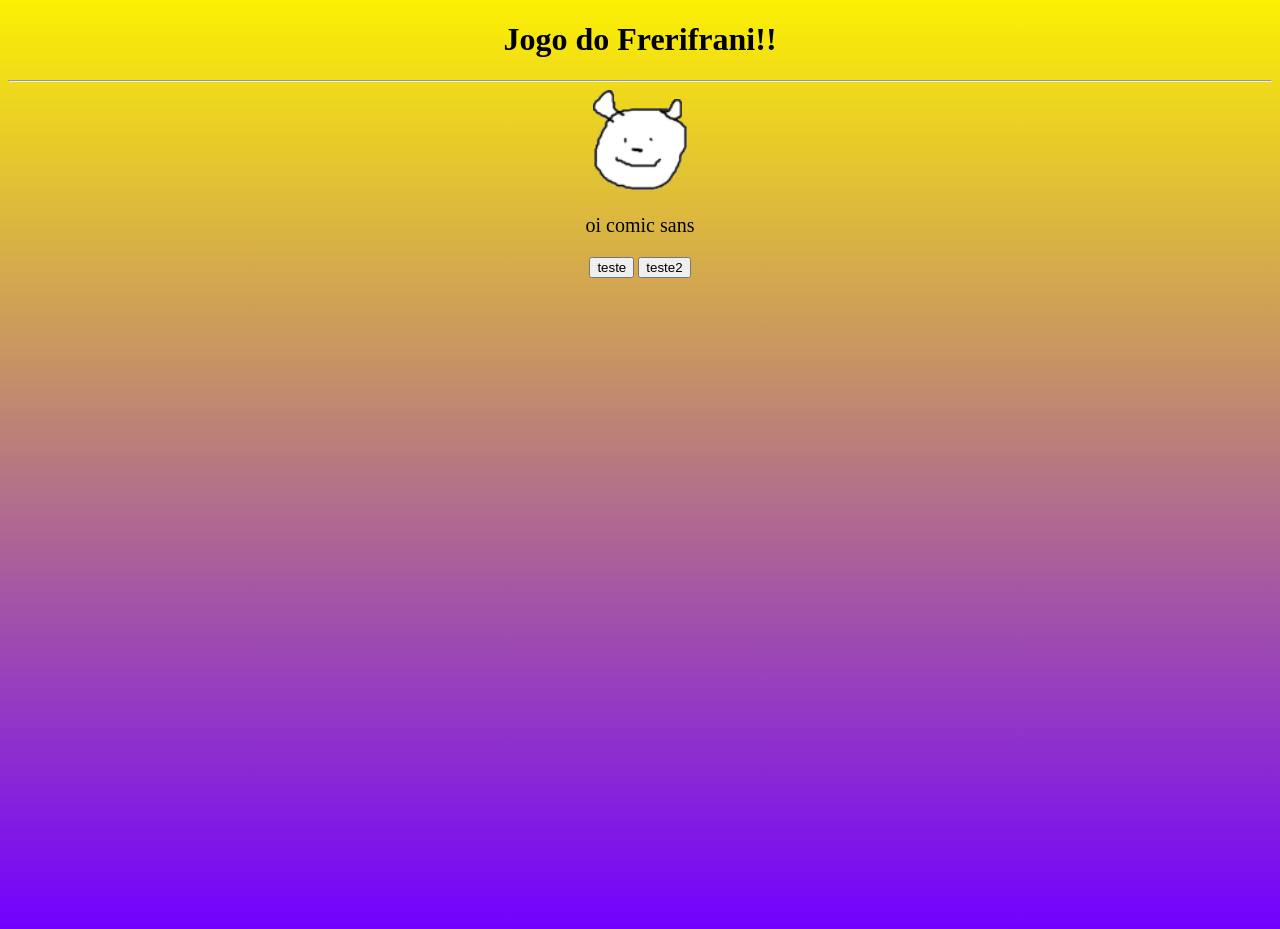
<file: index.html>
<!DOCTYPE html>
<html>
<head>
	<title>Jogo do Frerifrani</title>
	<link rel="stylesheet" href="estilo.css">
	<h1>Jogo do Frerifrani!!</h1>
	<hr>
</head>
<body>
	<center>
		<img src="feliz.png" height="100">
		<p>oi comic sans</p>
		<button>teste</button> <button>teste2</button>
	</center>
</body>
</html>
</file>
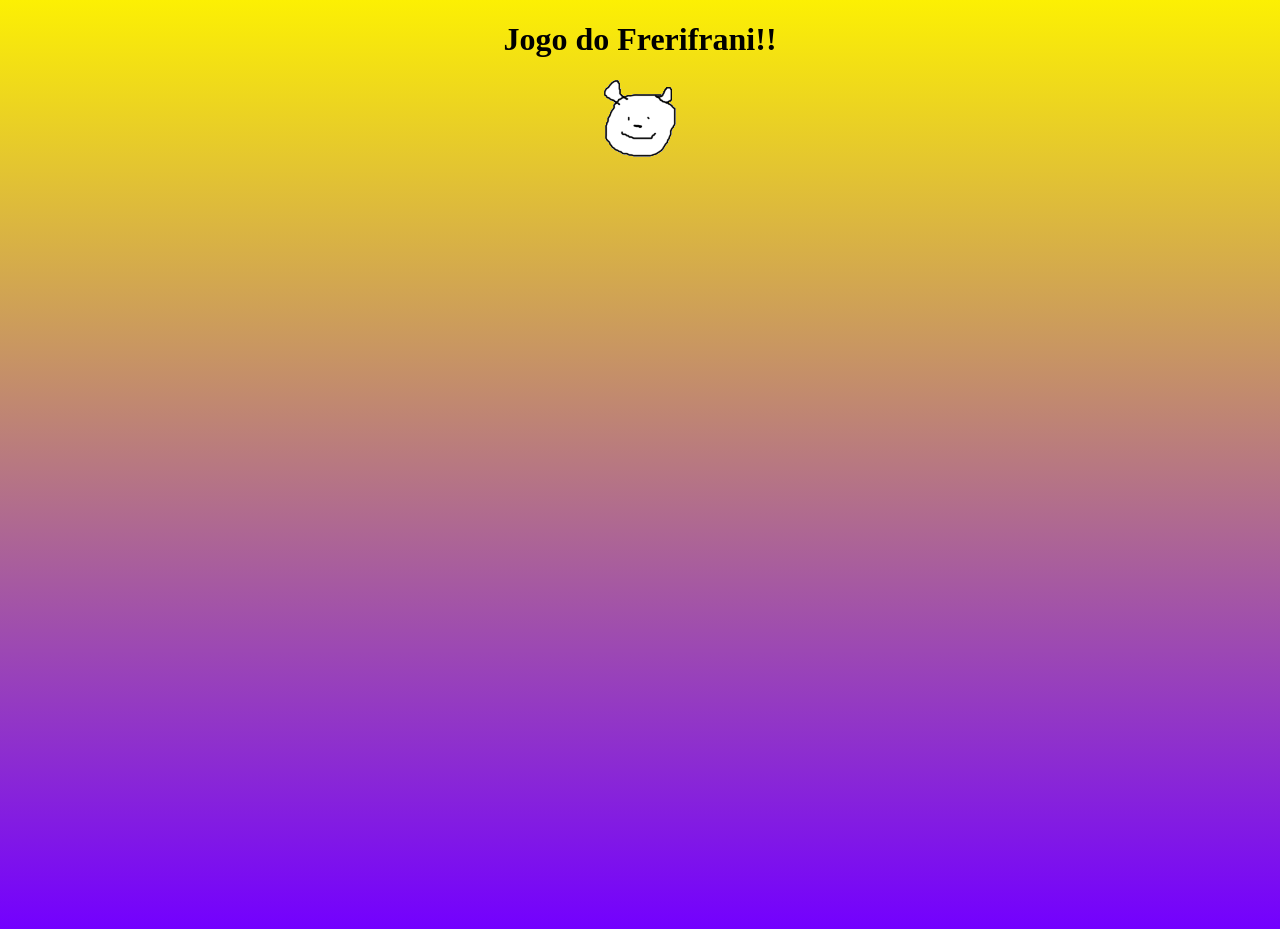
<file: jogo.html>
<!DOCTYPE html>
<html>
<head>
	<title>Jogo do Frerifrani</title>
	<link rel="stylesheet" href="estilo.css">
	<h1>Jogo do Frerifrani!!</h1>
</head>
<body>
	<center>
		<img src="feliz.png">
	</center>
</body>
</html>
</file>
<file: estilo.css>
body {
  background: linear-gradient(#fcf003, #7300ff);
  background-repeat: no-repeat;
  min-height: 100vh;
}

h1 {
  color: black;
  text-align: center;
}

p {
  font-family: "Comic Sans MS", cursive;
  font-size: 20px;
}
</file>
